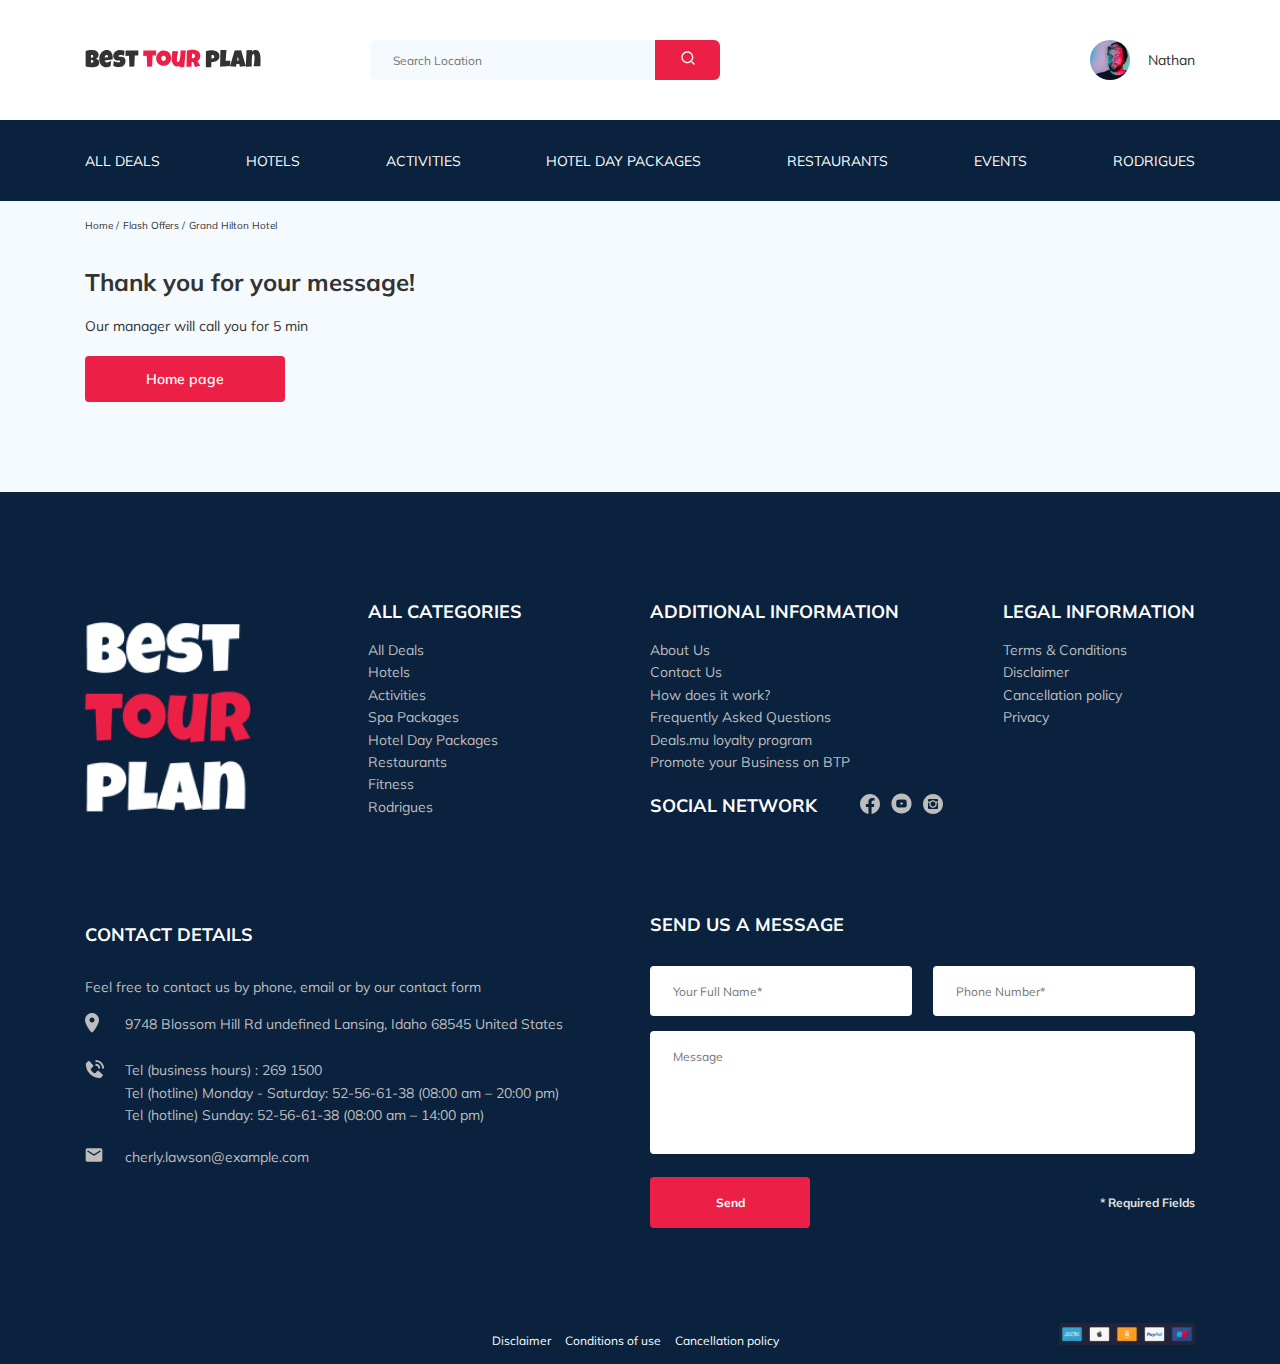
<file: thankyou.html>
<!DOCTYPE html>
<html lang="en">
  <head>
    <meta charset="UTF-8" />
    <meta name="viewport" content="width=device-width, initial-scale=1.0" />
    <title>Best Tour Plan - Hotel Booking</title>
    <link rel="preconnect" href="https://fonts.gstatic.com" />
    <link
      href="https://fonts.googleapis.com/css2?family=Mulish:wght@400;700&family=Nunito:wght@400;700;800&display=swap"
      rel="stylesheet"
    />
    <link rel="stylesheet" href="css/swiper-bundle.min.css" />
    <link rel="stylesheet" href="css/style.css" />
    <link rel="icon" href="img/favicon(1).ico" type="image/x-icon" />
  </head>
  <body>
    <header class="navbar navbar_mobile_fixed">
      <div class="container">
        <div class="navbar-top">
          <a href="#" class="logo">
            <img
              src="img/horizontal_logo.svg"
              alt="logo: Best Tour Plan"
              class="logo__image"
            />
          </a>

          <form
            action="#"
            class="search navbar__search navbar__search_mobile_hidden"
          >
            <input
              type="text"
              class="search__input"
              placeholder="Search Location"
            />
            <button class="search__button">
              <img src="img/search.svg" alt="Icon: search" />
            </button>
          </form>

          <a href="#" class="user navbar__user navbar__user_mobile_hidden">
            <img
              src="img/user-avatar.jfif"
              alt="Avatar: Nathan"
              class="avatar user__avatar"
            />
            <span class="user__name"> Nathan</span>
          </a>
          <!--/.user-->
          <button class="menu-button navbar-top__menu-button">
            <span class="menu-button__line"></span>
            <span class="menu-button__line"></span>
            <span class="menu-button__line"></span>
          </button>
        </div>
        <!--.navbar-top-->
      </div>
      <!-- /.container -->
      <div class="navbar-bottom">
        <div class="container">
          <ul class="navbar-menu">
            <li class="navbar-menu__item navbar-menu__item_mobile_active">
              <a href="#" class="user navbar__user navbar__user_mobile_active">
                <img
                  src="img/user-avatar.jfif"
                  alt="Avatar: Nathan"
                  class="avatar user__avatar"
                />
                <span class="user__name user__name_light"> Nathan</span>
              </a>
            </li>
            <li class="navbar-menu__item navbar-menu__item_mobile_active">
              <form
                action="#"
                class="search navbar__search navbar__search_mobile_active"
              >
                <input
                  type="text"
                  class="search__input"
                  placeholder="Search Location"
                />
                <button class="search__button">
                  <img src="img/search.svg" alt="Icon: search" />
                </button>
              </form>
            </li>
            <li class="navbar-menu__item">
              <a href="#" class="navbar-menu__link">All Deals</a>
            </li>
            <li class="navbar-menu__item">
              <a href="#" class="navbar-menu__link">Hotels</a>
            </li>
            <li class="navbar-menu__item">
              <a href="#" class="navbar-menu__link">Activities</a>
            </li>
            <li class="navbar-menu__item">
              <a href="#" class="navbar-menu__link">Hotel Day Packages</a>
            </li>
            <li class="navbar-menu__item">
              <a href="#" class="navbar-menu__link">Restaurants</a>
            </li>
            <li class="navbar-menu__item">
              <a href="#" class="navbar-menu__link">Events</a>
            </li>
            <li class="navbar-menu__item">
              <a href="#" class="navbar-menu__link">Rodrigues</a>
            </li>
          </ul>
          <!-- /.navbar-menu -->
        </div>
        <!-- /.container -->
      </div>
      <!-- /.navbar-bottom -->
    </header>

    <nav class="breadcrumb">
      <div class="container">
        <ul class="breadcrumb-list">
          <li class="breadcrumb-list__item">
            <a href="#" class="breadcrumb-list__link">Home</a>
          </li>
          <li class="breadcrumb-list__item">
            <a href="#" class="breadcrumb-list__link">Flash Offers</a>
          </li>
          <li class="breadcrumb-list__item">Grand Hilton Hotel</li>
        </ul>
      </div>
      <!-- /.container -->
    </nav>
    <!-- /.breadcrumb -->
    <section class="hotel">
      <div class="container">
        <h1 class="hotel-name hotel-info__name">Thank you for your message!</h1>
        <span class="hotel-thanks">Our manager will call you for 5 min</span>
        <button class="button hotel__home_button">
          <a class="hotel__link_back" href="index.html"> Home page</a>
        </button>
      </div>
    </section>
    <footer class="footer">
      <div class="container">
        <div class="footer-wrapper">
          <img
            src="img/vertical-logo.png"
            alt="Logo: Best Tour Plan"
            class="logo footer__logo"
          />
          <div class="footer__list footer__categories">
            <h3 class="footer__title">ALL CATEGORIES</h3>
            <ul class="footer__ul">
              <li class="footer__item">
                <a href="#" class="footer__link">All Deals </a>
              </li>
              <li class="footer__item">
                <a href="#" class="footer__link">Hotels</a>
              </li>
              <li class="footer__item">
                <a href="#" class="footer__link">Activities</a>
              </li>
              <li class="footer__item">
                <a href="#" class="footer__link">Spa Packages</a>
              </li>
              <li class="footer__item">
                <a href="#" class="footer__link">Hotel Day Packages</a>
              </li>
              <li class="footer__item">
                <a href="#" class="footer__link">Restaurants </a>
              </li>
              <li class="footer__item">
                <a href="#" class="footer__link">Fitness </a>
              </li>
              <li class="footer__item">
                <a href="#" class="footer__link">Rodrigues</a>
              </li>
            </ul>
          </div>
          <!--footer-list-->
          <div class="footer__list footer__additional">
            <h3 class="footer__title">ADDITIONAL INFORMATION</h3>
            <ul class="footer__ul">
              <li class="footer__item">
                <a href="#" class="footer__link">About Us </a>
              </li>

              <li class="footer__item">
                <a href="#" class="footer__link">Contact Us</a>
              </li>

              <li class="footer__item">
                <a href="#" class="footer__link">How does it work?</a>
              </li>

              <li class="footer__item">
                <a href="#" class="footer__link">Frequently Asked Questions</a>
              </li>

              <li class="footer__item">
                <a href="#" class="footer__link">Deals.mu loyalty program</a>
              </li>

              <li class="footer__item">
                <a href="#" class="footer__link"
                  >Promote your Business on BTP
                </a>
              </li>
            </ul>
          </div>
          <!--footer-list-->
          <div class="footer__social-network">
            <h3 class="footer__title footer__title_inline">Social Network</h3>
            <div class="footer__social-links">
              <a class="footer__link" href="#">
                <img src="img/fb.svg" alt="icon: facebook" />
              </a>
              <a class="footer__link" href="#">
                <img src="img/yt.svg" alt="icon: youtube" />
              </a>
              <a class="footer__link" href="#">
                <img src="img/inst.svg" alt="icon: instagram" />
              </a>
            </div>
            <!-- /.footer__social-links -->
          </div>
          <!-- /.footer__social-network -->
          <div class="footer__list footer__legal">
            <h3 class="footer__title">LEGAL INFORMATION</h3>
            <ul class="footer__ul">
              <li class="footer__item">
                <a href="#" class="footer__link">Terms & Conditions</a>
              </li>
              <li class="footer__item">
                <a href="#" class="footer__link">Disclaimer</a>
              </li>
              <li class="footer__item">
                <a href="#" class="footer__link">Cancellation policy</a>
              </li>
              <li class="footer__item">
                <a href="#" class="footer__link">Privacy</a>
              </li>
            </ul>
          </div>
          <!-- /.footer__list -->
          <div class="footer__contact-details">
            <h3 class="footer__title footer__title_mb-3">Contact Details</h3>
            <p class="footer__text">
              Feel free to contact us by phone, email or by our contact form
            </p>
            <ul class="footer__ul">
              <li class="footer__item footer__item_margin">
                <div class="footer__icon-wrapper">
                  <img
                    class="footer__icon"
                    src="img/map-marker.svg"
                    alt="icon: map"
                  />
                </div>
                9748 Blossom Hill Rd undefined Lansing, Idaho 68545 United
                States
              </li>

              <li class="footer__item footer__item_margin">
                <div class="footer__icon-wrapper">
                  <img
                    class="footer__icon"
                    src="img/phone-call.svg"
                    alt="icon: phone call"
                  />
                </div>
                Tel (business hours) : 269 1500 <br />
                Tel (hotline) Monday - Saturday: 52-56-61-38 (08:00 am – 20:00
                pm) <br />
                Tel (hotline) Sunday: 52-56-61-38 (08:00 am – 14:00 pm) <br />
              </li>
              <li class="footer__item footer__item_margin">
                <div class="footer__icon-wrapper">
                  <img
                    class="footer__icon"
                    src="img/email.svg"
                    alt="icon: email"
                  />
                </div>
                cherly.lawson@example.com
              </li>
            </ul>
          </div>
          <!-- /.footer__contact-details -->
          <div class="footer__contact-form">
            <h3 class="footer__title footer__title_small">Send us a message</h3>
            <form action="send.php" method="POST" class="footer__form form">
              <div class="footer__input-group">
                <input
                  type="text"
                  class="input footer__input"
                  placeholder="Your Full Name*"
                  name="name"
                />
              </div>
              <div class="footer__input-group">
                <input
                  type="text"
                  class="input footer__input"
                  placeholder="Phone Number*"
                  name="phone"
                />
              </div>
              <textarea
                class="message footer__message"
                placeholder="Message"
                name="message"
              ></textarea>
              <button class="button button-form footer__button">Send</button>
              <span class="footer__info">* Required Fields</span>
            </form>
          </div>
          <!-- /.footer__contacts-form -->
          <!-- <div class="footer__bottom"> -->
          <div class="footer__PS-link">
            <a href="#" class="footer__link_small">Disclaimer</a>
            <a href="#" class="footer__link_small">Conditions of use</a>
            <a href="#" class="footer__link_small">Cancellation policy</a>
          </div>
          <!-- /.footer__PS-link -->
          <div class="footer__pay">
            <img src="img/pay-card.svg" alt="icon: pay-cards" />
          </div>
          <!-- footer__pay -->
          <!-- </div> -->
          <!-- footer__bottom -->
        </div>
        <!-- /.footer-wrapper -->
      </div>
      <!-- container -->
    </footer>

    <script src="js/swiper-bundle.min.js"></script>
    <script src="js/main.js"></script>
  </body>
</html>
</file>
<file: css/style.css>
* {
  -webkit-box-sizing: border-box;
          box-sizing: border-box;
}

body {
  font-family: 'Mulish', sans-serif;
  background-color: #F5FAFE;
  color: #333333;
}

.container {
  max-width: 1110px;
  margin: auto;
}

img {
  max-width: 100%;
}

.booking, .card__button {
  font-family: "Nunito", sans-serif;
}

.button {
  cursor: pointer;
}

.input {
  background-color: #fff;
  border-radius: 4px;
  border: none;
  font-size: 12px;
  line-height: 15px;
  color: #333333;
  padding: 0 23px;
  height: 50px;
}

.message {
  background-color: #fff;
  border-radius: 4px;
  padding: 18px 23px;
  border: none;
  font-size: 12px;
  line-height: 15px;
  color: #333333;
  height: 123px;
  resize: none;
}

.button-form {
  min-width: 160px;
  min-height: 50px;
  padding: 18px;
  font-weight: bold;
  font-size: 12px;
  line-height: 15px;
  background-color: #EC1F46;
  color: #fff;
  border: none;
  border-radius: 4px;
}

.form {
  display: -webkit-box;
  display: -ms-flexbox;
  display: flex;
  -webkit-box-align: baseline;
      -ms-flex-align: baseline;
          align-items: baseline;
  -webkit-box-pack: justify;
      -ms-flex-pack: justify;
          justify-content: space-between;
  -ms-flex-wrap: wrap;
      flex-wrap: wrap;
}

.invalid {
  color: #EC1F46;
}

/*! normalize.css v8.0.1 | MIT License | github.com/necolas/normalize.css */
/* Document
   ========================================================================== */
/**
 * 1. Correct the line height in all browsers.
 * 2. Prevent adjustments of font size after orientation changes in iOS.
 */
html {
  line-height: 1.15;
  /* 1 */
  -webkit-text-size-adjust: 100%;
  /* 2 */
}

/* Sections
   ========================================================================== */
/**
 * Remove the margin in all browsers.
 */
body {
  margin: 0;
}

/**
 * Render the `main` element consistently in IE.
 */
main {
  display: block;
}

/**
 * Correct the font size and margin on `h1` elements within `section` and
 * `article` contexts in Chrome, Firefox, and Safari.
 */
h1 {
  font-size: 2em;
  margin: 0.67em 0;
}

/* Grouping content
   ========================================================================== */
/**
 * 1. Add the correct box sizing in Firefox.
 * 2. Show the overflow in Edge and IE.
 */
hr {
  -webkit-box-sizing: content-box;
          box-sizing: content-box;
  /* 1 */
  height: 0;
  /* 1 */
  overflow: visible;
  /* 2 */
}

/**
 * 1. Correct the inheritance and scaling of font size in all browsers.
 * 2. Correct the odd `em` font sizing in all browsers.
 */
pre {
  font-family: monospace, monospace;
  /* 1 */
  font-size: 1em;
  /* 2 */
}

/* Text-level semantics
   ========================================================================== */
/**
 * Remove the gray background on active links in IE 10.
 */
a {
  background-color: transparent;
}

/**
 * 1. Remove the bottom border in Chrome 57-
 * 2. Add the correct text decoration in Chrome, Edge, IE, Opera, and Safari.
 */
abbr[title] {
  border-bottom: none;
  /* 1 */
  text-decoration: underline;
  /* 2 */
  -webkit-text-decoration: underline dotted;
          text-decoration: underline dotted;
  /* 2 */
}

/**
 * Add the correct font weight in Chrome, Edge, and Safari.
 */
b,
strong {
  font-weight: bolder;
}

/**
 * 1. Correct the inheritance and scaling of font size in all browsers.
 * 2. Correct the odd `em` font sizing in all browsers.
 */
code,
kbd,
samp {
  font-family: monospace, monospace;
  /* 1 */
  font-size: 1em;
  /* 2 */
}

/**
 * Add the correct font size in all browsers.
 */
small {
  font-size: 80%;
}

/**
 * Prevent `sub` and `sup` elements from affecting the line height in
 * all browsers.
 */
sub,
sup {
  font-size: 75%;
  line-height: 0;
  position: relative;
  vertical-align: baseline;
}

sub {
  bottom: -0.25em;
}

sup {
  top: -0.5em;
}

/* Embedded content
   ========================================================================== */
/**
 * Remove the border on images inside links in IE 10.
 */
img {
  border-style: none;
}

/* Forms
   ========================================================================== */
/**
 * 1. Change the font styles in all browsers.
 * 2. Remove the margin in Firefox and Safari.
 */
button,
input,
optgroup,
select,
textarea {
  font-family: inherit;
  /* 1 */
  font-size: 100%;
  /* 1 */
  line-height: 1.15;
  /* 1 */
  margin: 0;
  /* 2 */
}

/**
 * Show the overflow in IE.
 * 1. Show the overflow in Edge.
 */
button,
input {
  /* 1 */
  overflow: visible;
}

/**
 * Remove the inheritance of text transform in Edge, Firefox, and IE.
 * 1. Remove the inheritance of text transform in Firefox.
 */
button,
select {
  /* 1 */
  text-transform: none;
}

/**
 * Correct the inability to style clickable types in iOS and Safari.
 */
button,
[type="button"],
[type="reset"],
[type="submit"] {
  -webkit-appearance: button;
}

/**
 * Remove the inner border and padding in Firefox.
 */
button::-moz-focus-inner,
[type="button"]::-moz-focus-inner,
[type="reset"]::-moz-focus-inner,
[type="submit"]::-moz-focus-inner {
  border-style: none;
  padding: 0;
}

/**
 * Restore the focus styles unset by the previous rule.
 */
button:-moz-focusring,
[type="button"]:-moz-focusring,
[type="reset"]:-moz-focusring,
[type="submit"]:-moz-focusring {
  outline: 1px dotted ButtonText;
}

/**
 * Correct the padding in Firefox.
 */
fieldset {
  padding: 0.35em 0.75em 0.625em;
}

/**
 * 1. Correct the text wrapping in Edge and IE.
 * 2. Correct the color inheritance from `fieldset` elements in IE.
 * 3. Remove the padding so developers are not caught out when they zero out
 *    `fieldset` elements in all browsers.
 */
legend {
  -webkit-box-sizing: border-box;
          box-sizing: border-box;
  /* 1 */
  color: inherit;
  /* 2 */
  display: table;
  /* 1 */
  max-width: 100%;
  /* 1 */
  padding: 0;
  /* 3 */
  white-space: normal;
  /* 1 */
}

/**
 * Add the correct vertical alignment in Chrome, Firefox, and Opera.
 */
progress {
  vertical-align: baseline;
}

/**
 * Remove the default vertical scrollbar in IE 10+.
 */
textarea {
  overflow: auto;
}

/**
 * 1. Add the correct box sizing in IE 10.
 * 2. Remove the padding in IE 10.
 */
[type="checkbox"],
[type="radio"] {
  -webkit-box-sizing: border-box;
          box-sizing: border-box;
  /* 1 */
  padding: 0;
  /* 2 */
}

/**
 * Correct the cursor style of increment and decrement buttons in Chrome.
 */
[type="number"]::-webkit-inner-spin-button,
[type="number"]::-webkit-outer-spin-button {
  height: auto;
}

/**
 * 1. Correct the odd appearance in Chrome and Safari.
 * 2. Correct the outline style in Safari.
 */
[type="search"] {
  -webkit-appearance: textfield;
  /* 1 */
  outline-offset: -2px;
  /* 2 */
}

/**
 * Remove the inner padding in Chrome and Safari on macOS.
 */
[type="search"]::-webkit-search-decoration {
  -webkit-appearance: none;
}

/**
 * 1. Correct the inability to style clickable types in iOS and Safari.
 * 2. Change font properties to `inherit` in Safari.
 */
::-webkit-file-upload-button {
  -webkit-appearance: button;
  /* 1 */
  font: inherit;
  /* 2 */
}

/* Interactive
   ========================================================================== */
/*
 * Add the correct display in Edge, IE 10+, and Firefox.
 */
details {
  display: block;
}

/*
 * Add the correct display in all browsers.
 */
summary {
  display: list-item;
}

/* Misc
   ========================================================================== */
/**
 * Add the correct display in IE 10+.
 */
template {
  display: none;
}

/**
 * Add the correct display in IE 10.
 */
[hidden] {
  display: none;
}

.navbar {
  background-color: #fff;
}

.navbar-top {
  display: -webkit-box;
  display: -ms-flexbox;
  display: flex;
  -webkit-box-align: center;
      -ms-flex-align: center;
          align-items: center;
  -webkit-box-pack: justify;
      -ms-flex-pack: justify;
          justify-content: space-between;
  padding-top: 40px;
  padding-bottom: 40px;
}

.navbar-top__menu-button {
  display: none;
  border: none;
}

.navbar__search {
  margin-right: auto;
  margin-left: 108px;
}

.navbar-bottom {
  background-color: #0A223D;
}

.navbar-menu {
  list-style-type: none;
  margin: 0;
  padding: 31px 0;
  display: -webkit-box;
  display: -ms-flexbox;
  display: flex;
  -webkit-box-align: center;
      -ms-flex-align: center;
          align-items: center;
  -webkit-box-pack: justify;
      -ms-flex-pack: justify;
          justify-content: space-between;
  color: #fff;
}

.navbar-menu__item_mobile_active {
  display: none;
}

.navbar-menu__link {
  color: inherit;
  text-decoration: none;
  text-transform: uppercase;
  font-size: 14px;
  line-height: 18px;
}

.logo {
  width: 177px;
  height: auto;
}

.search {
  display: -webkit-box;
  display: -ms-flexbox;
  display: flex;
  position: relative;
  overflow: hidden;
  border-radius: 6px;
  height: 40px;
}

.search__input {
  width: 350px;
  height: 100%;
  background-color: #F5FAFE;
  border: none;
  font-size: 12px;
  line-height: 15px;
  color: #333333;
  padding-left: 23px;
  padding-right: 75px;
}

.search__button {
  position: absolute;
  top: 0;
  right: 0;
  width: 65px;
  height: 100%;
  border: none;
  background-color: #EC1F46;
}

.user {
  display: -webkit-box;
  display: -ms-flexbox;
  display: flex;
  -webkit-box-align: center;
      -ms-flex-align: center;
          align-items: center;
  text-decoration: none;
  height: 100%;
}

.user__avatar {
  width: 40px;
  height: 40px;
  border-radius: 50%;
  -o-object-fit: cover;
     object-fit: cover;
}

.user__name {
  margin-left: 18px;
  font-size: 14px;
  line-height: 18px;
  color: #333333;
}

.breadcrumb-list {
  display: -webkit-box;
  display: -ms-flexbox;
  display: flex;
  -webkit-box-align: center;
      -ms-flex-align: center;
          align-items: center;
  padding: 18px 0;
  margin: 0;
  list-style-type: none;
}

.breadcrumb-list__item {
  font-size: 10px;
  line-height: 13px;
}

.breadcrumb-list__item:not(:last-child)::after {
  content: '/';
  margin-right: 4px;
}

.breadcrumb-list__link {
  text-decoration: none;
  color: inherit;
}

.hotel {
  padding-top: 13px;
  padding-bottom: 70px;
}

.hotel-thanks {
  display: block;
  font-size: 14px;
  line-height: 19px;
  padding-top: 20px;
}

.hotel__home_button {
  width: 200px;
  border-radius: 4px;
  background-color: #EC1F46;
  border: none;
  cursor: pointer;
  text-align: center;
  padding: 13px 0;
  margin: 20px 0;
}

.hotel__link_back {
  font-weight: 600;
  font-size: 14px;
  line-height: 19px;
  text-decoration: none;
  color: #fff;
}

.hotel-info {
  display: -webkit-box;
  display: -ms-flexbox;
  display: flex;
  -webkit-box-align: center;
      -ms-flex-align: center;
          align-items: center;
  -webkit-box-pack: justify;
      -ms-flex-pack: justify;
          justify-content: space-between;
  padding-bottom: 20px;
}

.hotel-info__name {
  margin-top: 4px;
  margin-bottom: 0;
}

.hotel-info__offer {
  margin-left: 14px;
  margin-top: 4px;
}

.hotel-info__description {
  margin: 0;
}

.hotel-name {
  font-size: 24px;
  line-height: 30px;
}

.hotel-grid {
  display: -webkit-box;
  display: -ms-flexbox;
  display: flex;
  -webkit-box-pack: justify;
      -ms-flex-pack: justify;
          justify-content: space-between;
}

.hotel-right {
  display: -webkit-box;
  display: -ms-flexbox;
  display: flex;
  -webkit-box-orient: vertical;
  -webkit-box-direction: normal;
      -ms-flex-direction: column;
          flex-direction: column;
  -webkit-box-pack: justify;
      -ms-flex-pack: justify;
          justify-content: space-between;
}

.hotel__slider_item {
  width: 100%;
  height: 100%;
  -o-object-fit: cover;
     object-fit: cover;
  position: relative;
  border-radius: 8px;
  overflow: hidden;
}

.hotel__slider_item:after {
  content: " ";
  position: absolute;
  top: 0;
  left: 0;
  bottom: 0;
  right: 0;
  background: -webkit-gradient(linear, left top, left bottom, from(rgba(0, 122, 223, 0.48)), to(rgba(255, 255, 255, 0.128)));
  background: linear-gradient(180deg, rgba(0, 122, 223, 0.48) 0%, rgba(255, 255, 255, 0.128) 100%);
  z-index: 10;
}

.hotel-wrapper {
  display: -webkit-box;
  display: -ms-flexbox;
  display: flex;
  -ms-flex-wrap: wrap;
      flex-wrap: wrap;
  -webkit-box-align: center;
      -ms-flex-align: center;
          align-items: center;
}

.hotel-description {
  font-size: 12px;
  line-height: 15px;
}

.stars {
  -ms-flex-preferred-size: 100%;
      flex-basis: 100%;
}

.offer {
  font-size: 10px;
  line-height: 13px;
  padding: 4px 9px;
  background-color: #EC1F46;
  border-radius: 4px;
  color: #fff;
}

.rating {
  max-width: 65px;
  min-height: 45px;
  text-align: center;
  color: #fff;
  background-color: #EC1F46;
  border-radius: 4px;
}

.rating__text {
  font-size: 8px;
  line-height: 10px;
}

.rating__counter {
  font-weight: bold;
  font-size: 14px;
  line-height: 18px;
}

.rating__counter-5 {
  font-size: 10px;
  line-height: 13px;
  font-weight: bold;
}

.swiper-container {
  width: 100%;
  height: 100%;
}

/*.swiper-container
 width: 100%
 height: 100% */
.slider {
  width: 728px;
  height: 450px;
}

.slider-button {
  position: absolute;
  top: 50%;
  -webkit-transform: translateY(-50%);
          transform: translateY(-50%);
  z-index: 50;
  width: 30px;
  height: 30px;
  border: none;
  cursor: pointer;
  background-repeat: no-repeat;
  background-position: center;
  background-size: 10px;
  background-color: transparent;
  cursor: pointer;
}

.slider-button_next {
  right: 18px;
  background-image: url(../img/arrow-next.svg);
}

.slider-button_prev {
  left: 18px;
  background-image: url(../img/arrow-prev.svg);
}

.slider img {
  width: 100%;
  height: 100%;
  -o-object-fit: cover;
     object-fit: cover;
}

.booking {
  border-radius: 8px;
  width: 350px;
  height: 210px;
  padding: 28px;
  background-color: #0A223D;
  color: #fff;
}

.booking__info {
  display: -webkit-box;
  display: -ms-flexbox;
  display: flex;
  -webkit-box-pack: justify;
      -ms-flex-pack: justify;
          justify-content: space-between;
  margin-bottom: 9px;
}

.booking__price {
  display: -webkit-box;
  display: -ms-flexbox;
  display: flex;
  -webkit-box-orient: vertical;
  -webkit-box-direction: normal;
      -ms-flex-direction: column;
          flex-direction: column;
}

.booking__start {
  font-size: 10px;
  line-height: 14px;
}

.booking__pricetag {
  font-weight: 800;
  font-size: 24px;
  line-height: 33px;
}

.booking__per-room {
  font-weight: normal;
  font-size: 12px;
  line-height: 16px;
}

.booking__room {
  margin-top: 4px;
}

.booking__text {
  display: -webkit-box;
  display: -ms-flexbox;
  display: flex;
  -webkit-box-align: center;
      -ms-flex-align: center;
          align-items: center;
  -webkit-box-pack: justify;
      -ms-flex-pack: justify;
          justify-content: space-between;
  font-weight: normal;
  font-size: 12px;
  line-height: 16px;
  margin-bottom: 8px;
}

.booking__text_bottom {
  font-weight: 600;
  font-size: 18px;
  line-height: 25px;
}

.booking__description {
  margin-left: 9px;
}

.booking__call-center {
  display: -webkit-box;
  display: -ms-flexbox;
  display: flex;
  -webkit-box-align: center;
      -ms-flex-align: center;
          align-items: center;
  -webkit-box-pack: justify;
      -ms-flex-pack: justify;
          justify-content: space-between;
  margin-bottom: 17px;
}

.booking__number {
  display: -webkit-box;
  display: -ms-flexbox;
  display: flex;
  -webkit-box-align: center;
      -ms-flex-align: center;
          align-items: center;
  -webkit-box-pack: justify;
      -ms-flex-pack: justify;
          justify-content: space-between;
  font-weight: 600;
  font-size: 18px;
  line-height: 25px;
  text-decoration: none;
  color: inherit;
}

.booking__num {
  margin-left: 8px;
}

.booking__button {
  width: 100%;
  min-height: 45px;
  font-weight: 600;
  font-size: 14px;
  line-height: 19px;
  border-radius: 4px;
  background-color: #EC1F46;
  border: none;
  color: #fff;
  cursor: pointer;
  text-align: center;
  padding: 13px 0;
}

.map {
  width: 347px;
  height: 213px;
  border-radius: 10px;
  coverflow: hidden;
}

.iframe {
  width: 100%;
  height: 100%;
}

.newsletter {
  position: relative;
  padding: 98px 0 87px 0;
  height: 260px;
  background-image: url(../img/newsletter-bg.jpg);
  background-position: center;
  background-repeat: no-repeat;
  background-size: cover;
}

.newsletter:before {
  content: '';
  position: absolute;
  top: 0;
  right: 0;
  bottom: 0;
  left: 0;
  width: 100%;
  height: 100%;
  background-color: rgba(10, 34, 61, 0.8);
}

.newsletter-wrapper {
  position: relative;
  display: -webkit-box;
  display: -ms-flexbox;
  display: flex;
  -webkit-box-align: center;
      -ms-flex-align: center;
          align-items: center;
  -webkit-box-pack: justify;
      -ms-flex-pack: justify;
          justify-content: space-between;
  max-width: 731px;
  margin: auto;
}

.newsletter-title {
  color: #fff;
  font-weight: 300;
  font-size: 24px;
  line-height: 30px;
  margin: 0;
}

.newsletter-title__strong {
  display: block;
  font-weight: 600;
  font-size: 36px;
  line-height: 45px;
  text-transform: uppercase;
}

.subscribe {
  position: relative;
  -webkit-box-align: center;
      -ms-flex-align: center;
          align-items: center;
  width: 355px;
  height: 55px;
  border-radius: 4px;
}

.subscribe__input {
  padding: 0 10px 0 20px;
  width: 100%;
  height: 100%;
  border: none;
  border-radius: 4px 0 0 4px;
}

.subscribe__input-group {
  position: relative;
  max-width: 290px;
  width: 100%;
  height: 100%;
  border: none;
  font-weight: 300;
  font-size: 14px;
  line-height: 18px;
  color: #333333;
}

.subscribe__button {
  position: relative;
  min-width: 65px;
  padding: 0;
  height: 100%;
  border: none;
  background-color: #EC1F46;
  color: #fff;
  font-weight: bold;
  font-size: 12px;
  line-height: 15px;
  border-radius: 0 4px 4px 0;
}

.reviews {
  padding: 40px 0 70px 0;
}

.reviews__title {
  font-weight: bold;
  font-size: 36px;
  line-height: 45px;
  text-align: center;
  text-transform: uppercase;
  margin-bottom: 70px;
  margin-top: 0;
}

.reviews-slider {
  height: auto;
}

.reviews-slider__item {
  display: -webkit-box;
  display: -ms-flexbox;
  display: flex;
  position: relative;
  -webkit-box-orient: vertical;
  -webkit-box-direction: normal;
      -ms-flex-direction: column;
          flex-direction: column;
  -webkit-box-align: center;
      -ms-flex-align: center;
          align-items: center;
  max-width: 730px;
  height: auto;
  margin: 45px auto 0;
  background-color: #fff;
  border-radius: 8px;
  padding: 0 62px 30px;
}

.reviews-slider__item::before {
  position: absolute;
  content: '';
  background-image: url(../img/quote-left.svg);
  background-repeat: no-repeat;
  width: 70px;
  height: 47px;
  left: 62px;
  top: 13px;
}

.reviews-slider__item::after {
  position: absolute;
  content: '';
  background-image: url(../img/quote-left.svg);
  background-repeat: no-repeat;
  width: 70px;
  height: 47px;
  right: 62px;
  top: 118px;
}

.reviews-slider__button {
  position: absolute;
  top: 50%;
  -webkit-transform: translateY(-100%);
          transform: translateY(-100%);
  width: 30px;
  height: 30px;
  background-repeat: no-repeat;
  background-size: 10px;
  background-position: center;
  border: none;
  background-color: transparent;
  cursor: pointer;
  z-index: 50;
}

.reviews-slider__button_prev {
  background-image: url(../img/arrow-left.svg);
  left: 15px;
}

.reviews-slider__button_next {
  background-image: url(../img/arrow-right.svg);
  right: 15px;
}

.reviews-slider__profile {
  display: -webkit-box;
  display: -ms-flexbox;
  display: flex;
  -webkit-box-orient: vertical;
  -webkit-box-direction: normal;
      -ms-flex-direction: column;
          flex-direction: column;
  -webkit-box-align: center;
      -ms-flex-align: center;
          align-items: center;
  margin-top: -45px;
  margin-bottom: 30px;
}

.reviews-slider__avatar {
  width: 90px;
  height: 90px;
  border-radius: 50%;
  -o-object-fit: cover;
     object-fit: cover;
  margin-bottom: 9px;
}

.reviews-slider__username {
  font-weight: bold;
  font-size: 12px;
  line-height: 15px;
  color: #EC1F46;
  margin: 0 0 10px;
}

.reviews-slider__date {
  font-weight: normal;
  font-size: 10px;
  line-height: 13px;
  margin-bottom: 4px;
}

.reviews-slider__rating {
  display: -webkit-box;
  display: -ms-flexbox;
  display: flex;
  -webkit-box-align: center;
      -ms-flex-align: center;
          align-items: center;
}

.reviews-slider__text {
  max-width: 537px;
  font-size: 12px;
  line-height: 160%;
  text-align: justify;
  margin: 0;
}

.activities {
  padding: 60px 0 98px 0;
}

.activities__title {
  font-weight: bold;
  font-size: 24px;
  line-height: 30px;
  text-transform: uppercase;
  margin-bottom: 57px;
  margin-top: 0;
}

.activities-wrapper {
  display: -webkit-box;
  display: -ms-flexbox;
  display: flex;
  -webkit-box-align: start;
      -ms-flex-align: start;
          align-items: flex-start;
  -webkit-box-pack: justify;
      -ms-flex-pack: justify;
          justify-content: space-between;
}

.card {
  display: -webkit-box;
  display: -ms-flexbox;
  display: flex;
  -webkit-box-orient: vertical;
  -webkit-box-direction: normal;
      -ms-flex-direction: column;
          flex-direction: column;
  -webkit-box-align: start;
      -ms-flex-align: start;
          align-items: flex-start;
  position: relative;
  width: 255px;
  height: 255px;
  border-radius: 6px;
  overflow: hidden;
  padding: 24px 26px;
}

.card::before {
  content: '';
  position: absolute;
  left: 0;
  right: 0;
  bottom: 0;
  top: 0;
  background: linear-gradient(179.83deg, rgba(196, 196, 196, 0) 35.34%, #0A223D 99.85%);
  z-index: -1;
}

.card__image {
  position: absolute;
  -o-object-fit: cover;
     object-fit: cover;
  left: 0;
  right: 0;
  bottom: 0;
  top: 0;
  z-index: -2;
  width: 100%;
  height: 100%;
}

.card__title {
  margin-top: auto;
  margin-bottom: 18px;
  color: #fff;
  font-weight: bold;
  font-size: 16px;
  line-height: 20px;
  width: 200px;
}

.card__button {
  font-weight: 600;
  font-size: 12px;
  line-height: 16px;
  color: #fff;
  padding: 7px 22px;
  background-color: #EC1F46;
  border: none;
  border-radius: 4px;
  cursor: pointer;
}

.footer {
  background-color: #0A223D;
  color: #fff;
  padding: 108px 0 16px;
  /*&__bottom
   display: flex
   grid-row: 5
   grid-column: 2/4
   justify-self: center
   align-self: self-end*/
}

.footer-wrapper {
  display: -ms-grid;
  display: grid;
  -ms-grid-columns: (minmax(min-content, 1fr))[4];
      grid-template-columns: repeat(4, minmax(-webkit-min-content, 1fr));
      grid-template-columns: repeat(4, minmax(min-content, 1fr));
  -webkit-box-align: start;
      -ms-flex-align: start;
          align-items: start;
  grid-auto-rows: minmax(40px, -webkit-min-content);
  grid-auto-rows: minmax(40px, min-content);
  grid-gap: 20px;
}

.footer__logo {
  -ms-grid-row: 1;
  -ms-grid-row-span: 2;
  grid-row: 1/3;
  width: 166px;
  -ms-flex-item-align: center;
      -ms-grid-row-align: center;
      align-self: center;
}

.footer__categories {
  -ms-grid-row: 1;
  -ms-grid-row-span: 3;
  grid-row: 1/4;
}

.footer__social-links {
  display: -webkit-box;
  display: -ms-flexbox;
  display: flex;
  -webkit-box-align: center;
      -ms-flex-align: center;
          align-items: center;
  min-width: 83px;
  -webkit-box-pack: justify;
      -ms-flex-pack: justify;
          justify-content: space-between;
}

.footer__social-network {
  display: -webkit-box;
  display: -ms-flexbox;
  display: flex;
  -webkit-box-align: center;
      -ms-flex-align: center;
          align-items: center;
  -ms-grid-row: 2;
  -ms-grid-row-span: 2;
  grid-row: 2/4;
  -ms-grid-column: 3;
  -ms-grid-column-span: 2;
  grid-column: 3/5;
}

.footer__legal {
  margin-left: 70px;
}

.footer__contact-details {
  grid-column: span 2;
  padding-top: 10px;
}

.footer__contact-form {
  grid-column: span 2;
}

.footer__text {
  font-weight: normal;
  font-size: 14px;
  line-height: 160%;
  color: #BDBDBD;
}

.footer__ul {
  padding: 0;
  margin: 0;
  list-style: none;
}

.footer__title {
  font-weight: bold;
  font-size: 18px;
  line-height: 23px;
  margin-top: 0;
  margin-bottom: 16px;
  text-transform: uppercase;
}

.footer__title_mb-3 {
  margin-bottom: 30px;
}

.footer__title_small {
  margin-bottom: 30px;
}

.footer__title_inline {
  margin: 0 43px 0 0;
}

.footer__item {
  display: -webkit-box;
  display: -ms-flexbox;
  display: flex;
  -webkit-box-align: start;
      -ms-flex-align: start;
          align-items: flex-start;
  font-weight: normal;
  font-size: 14px;
  line-height: 160%;
  color: #BDBDBD;
}

.footer__item_margin {
  margin-bottom: 20px;
}

.footer__icon-wrapper {
  min-width: 40px;
}

.footer__icon__text {
  color: #BDBDBD;
  margin-bottom: 22px;
}

.footer__link {
  text-decoration: none;
  color: inherit;
}

.footer__input {
  width: 100%;
}

.footer__input-group {
  margin-bottom: 15px;
  -ms-flex-preferred-size: 48%;
      flex-basis: 48%;
}

.footer__message {
  -ms-flex-preferred-size: 100%;
      flex-basis: 100%;
  margin-bottom: 23px;
}

.footer__info {
  font-weight: bold;
  font-size: 12px;
  line-height: 15px;
  color: #E0E0E0;
}

.footer__PS-link {
  grid-row: span 2;
  -ms-grid-column: 2;
  -ms-grid-column-span: 2;
  grid-column: 2/4;
  -ms-flex-item-align: end;
      align-self: flex-end;
  -ms-grid-column-align: center;
      justify-self: center;
}

.footer__link_small {
  font-weight: normal;
  font-size: 12px;
  line-height: 15px;
  margin-right: 10px;
  text-decoration: none;
  color: #fff;
}

.footer__pay {
  grid-row: span 2;
  -ms-grid-column: 4;
  grid-column: 4;
  justify-self: flex-end;
  -ms-flex-item-align: end;
      align-self: flex-end;
}

.modal__overlay {
  position: fixed;
  left: 0;
  top: 0;
  right: 0;
  bottom: 0;
  background-color: rgba(0, 143, 223, 0.39);
  z-index: 100;
  visibility: hidden;
  opacity: 0;
  -webkit-transition: opacity 0.2s;
  transition: opacity 0.2s;
}

.modal__overlay_visible {
  visibility: visible;
  opacity: 1;
}

.modal__dialog {
  position: fixed;
  left: 50%;
  top: 50%;
  max-width: 478px;
  padding: 33px 88px;
  background-color: #0A223D;
  -webkit-transform: translate(-50%, -50%);
          transform: translate(-50%, -50%);
  color: #fff;
  border-radius: 8px;
  z-index: 101;
  visibility: hidden;
  opacity: 0;
  -webkit-transition: opacity 0.2s;
  transition: opacity 0.2s;
  overflow: auto;
  max-height: 90%;
}

.modal__dialog_visible {
  visibility: visible;
  opacity: 1;
}

.modal__close {
  position: absolute;
  right: 18px;
  top: 17px;
  text-decoration: none;
  cursor: pointer;
}

.modal__input {
  width: 100%;
  margin-top: 15px;
}

.modal__message {
  width: 100%;
  min-height: 123px;
  margin-top: 15px;
}

.modal__button {
  margin-top: 15px;
}

.modal__info {
  font-weight: bold;
  font-size: 12px;
  line-height: 15px;
  color: #E0E0E0;
}

.modal__title {
  font-weight: bold;
  font-size: 18px;
  line-height: 23px;
  margin-top: 0;
  margin-bottom: 15px;
  text-transform: uppercase;
  text-align: center;
}

@media (max-width: 1200px) {
  .container {
    max-width: 960px;
  }
  .slider {
    width: 590px;
  }
  .card {
    width: 230px;
    height: 230px;
  }
  .footer__input-group {
    -ms-flex-preferred-size: 100%;
        flex-basis: 100%;
  }
}

@media (max-width: 992px) {
  .container, .newsletter-wrapper {
    max-width: 700px;
  }
  .logo {
    width: 132px;
  }
  .navbar-top {
    padding-top: 30px;
    padding-bottom: 30px;
  }
  .navbar__search {
    margin-left: 47px;
  }
  .navbar-menu {
    padding-top: 22px;
    padding-bottom: 22px;
    -ms-flex-pack: distribute;
        justify-content: space-around;
  }
  .navbar-menu__link {
    font-size: 12px;
    line-height: 15px;
  }
  .search__input {
    width: 340px;
  }
  .slider {
    width: 100%;
  }
  .hotel {
    padding-bottom: 55px;
  }
  .hotel-grid {
    -webkit-box-orient: vertical;
    -webkit-box-direction: normal;
        -ms-flex-direction: column;
            flex-direction: column;
  }
  .hotel__slider {
    margin-bottom: 30px;
  }
  .hotel-right {
    -webkit-box-orient: horizontal;
    -webkit-box-direction: normal;
        -ms-flex-direction: row;
            flex-direction: row;
  }
  .booking {
    width: 340px;
  }
  .map {
    width: 340px;
  }
  .newsletter {
    padding: 92px 0 93px 0;
  }
  .reviews-slider__item {
    max-width: 580px;
  }
  .reviews__title {
    font-size: 30px;
    line-height: 38px;
    margin-bottom: 50px;
  }
  .activities {
    padding-top: 55px;
    padding-bottom: 50px;
  }
  .activities-wrapper {
    -ms-flex-wrap: wrap;
        flex-wrap: wrap;
  }
  .activities__card {
    margin-bottom: 20px;
  }
  .card {
    width: 340px;
    height: 255px;
  }
  .footer {
    padding-top: 73px;
  }
  .footer-wrapper {
    -ms-grid-columns: (1fr)[12];
        grid-template-columns: repeat(12, 1fr);
    grid-row-gap: 45px;
  }
  .footer__input-group {
    -ms-flex-preferred-size: 48%;
        flex-basis: 48%;
  }
  .footer__logo {
    -ms-grid-row: 1;
    -ms-grid-row-span: 1;
    grid-row: 1/2;
    grid-column: span 2;
    width: 104px;
  }
  .footer__social-network {
    -ms-grid-row: 1;
    -ms-grid-row-span: 1;
    grid-row: 1/2;
    -ms-grid-column: 4;
    -ms-grid-column-span: 6;
    grid-column: 4/10;
    -ms-flex-item-align: center;
        -ms-grid-row-align: center;
        align-self: center;
  }
  .footer__categories {
    -ms-grid-row: 2;
    -ms-grid-row-span: 1;
    grid-row: 2/3;
    grid-column: span 3;
  }
  .footer__additional {
    -ms-grid-column: 4;
    -ms-grid-column-span: 5;
    grid-column: 4/9;
    margin-left: 10px;
  }
  .footer__legal {
    -ms-grid-column: 9;
    -ms-grid-column-span: 4;
    grid-column: 9/13;
    margin-left: 15px;
  }
  .footer__contact-details {
    -ms-grid-row: 3;
    grid-row: 3;
    grid-column: span 10;
  }
  .footer__contact-form {
    grid-column: span 10;
    -ms-grid-row: 4;
    grid-row: 4;
    width: 93%;
  }
  .footer__PS-link {
    -ms-grid-column: 1;
    -ms-grid-column-span: 6;
    grid-column: 1/7;
    -ms-grid-row: 5;
    grid-row: 5;
    justify-self: flex-start;
  }
  .footer__pay {
    -ms-grid-row: 5;
    grid-row: 5;
    -ms-grid-column: 7;
    -ms-grid-column-span: 6;
    grid-column: 7/13;
  }
  .modal__dialog {
    padding: 30px 60px 0 60px;
  }
  .modal__button {
    margin-bottom: 30px;
  }
}

@media (max-width: 767px) {
  .container {
    max-width: 576px;
    width: 88%;
  }
  body {
    padding-top: 70px;
  }
  .navbar__search_mobile_hidden, .navbar__user_mobile_hidden {
    display: none;
  }
  .navbar__search_mobile_active, .navbar__user_mobile_active {
    display: -webkit-box;
    display: -ms-flexbox;
    display: flex;
  }
  .navbar__search {
    margin-left: 0;
  }
  .navbar__search_mobile_active {
    width: 245px;
  }
  .navbar__user {
    -webkit-box-orient: vertical;
    -webkit-box-direction: normal;
        -ms-flex-direction: column;
            flex-direction: column;
    -webkit-box-pack: center;
        -ms-flex-pack: center;
            justify-content: center;
  }
  .navbar-bottom {
    display: none;
    position: fixed;
    left: 0;
    right: 0;
    bottom: 0;
    top: 70px;
    padding-top: 30px;
    overflow: scroll;
  }
  .navbar-bottom_active {
    display: block;
  }
  .navbar-menu {
    -webkit-box-orient: vertical;
    -webkit-box-direction: normal;
        -ms-flex-direction: column;
            flex-direction: column;
  }
  .navbar-menu__item {
    margin-bottom: 20px;
  }
  .navbar-menu__item_mobile_active {
    display: block;
  }
  .navbar-top {
    padding-top: 28px;
    padding-bottom: 28px;
  }
  .navbar_mobile_fixed {
    position: fixed;
    left: 0;
    top: 0;
    right: 0;
    z-index: 99;
  }
  .menu-button {
    display: -webkit-box;
    display: -ms-flexbox;
    display: flex;
    width: 16px;
    height: 11px;
    padding: 0;
    -webkit-box-align: center;
        -ms-flex-align: center;
            align-items: center;
    -webkit-box-pack: justify;
        -ms-flex-pack: justify;
            justify-content: space-between;
    -webkit-box-orient: vertical;
    -webkit-box-direction: normal;
        -ms-flex-direction: column;
            flex-direction: column;
    border: none;
    background-color: #fff;
    cursor: pointer;
  }
  .menu-button__line {
    width: 16px;
    height: 1px;
    background-color: #333333;
  }
  .user__name_light {
    color: #fff;
    margin-top: 10px;
    margin-left: 0;
  }
  .stars {
    -ms-flex-preferred-size: auto;
        flex-basis: auto;
    padding-top: 5px;
  }
  .hotel {
    padding-top: 0;
  }
  .hotel-name {
    -ms-flex-preferred-size: 100%;
        flex-basis: 100%;
  }
  .hotel-wrapper {
    -webkit-box-pack: justify;
        -ms-flex-pack: justify;
            justify-content: space-between;
  }
  .hotel-info__text {
    width: 100%;
  }
  .hotel-info__name {
    margin-top: 10px;
    margin-bottom: 0;
  }
  .hotel-info__rating {
    display: none;
  }
  .hotel-info__offer {
    -webkit-box-ordinal-group: 0;
        -ms-flex-order: -1;
            order: -1;
    margin-left: 0;
  }
  .slider {
    width: 100%;
    height: 350px;
  }
  .swiper-container {
    width: 100%;
    height: 320px;
  }
  .hotel {
    padding-bottom: 40px;
  }
  .hotel-right {
    -webkit-box-orient: vertical;
    -webkit-box-direction: normal;
        -ms-flex-direction: column;
            flex-direction: column;
    min-height: 450px;
  }
  .booking {
    width: 100%;
  }
  .map {
    width: 100%;
  }
  .subscribe {
    max-width: 280px;
  }
  .subscribe__input-group {
    max-width: 215px;
  }
  .newsletter {
    padding: 76px 0 83px;
  }
  .newsletter-wrapper {
    -webkit-box-orient: vertical;
    -webkit-box-direction: normal;
        -ms-flex-direction: column;
            flex-direction: column;
    max-width: 576px;
    width: 88%;
    -webkit-box-align: start;
        -ms-flex-align: start;
            align-items: flex-start;
  }
  .newsletter-title {
    font-weight: 300;
    font-size: 20px;
    line-height: 25px;
    margin-bottom: 37px;
  }
  .newsletter-title__strong {
    font-size: 30px;
    line-height: 38px;
    margin-top: 5px;
  }
  .reviews {
    padding-bottom: 50px;
  }
  .reviews__title {
    font-weight: bold;
    font-size: 18px;
    line-height: 23px;
    padding: 0 38px;
    margin-bottom: 42px;
  }
  .reviews-slider {
    height: auto;
  }
  .reviews-slider__item {
    padding: 0 30px 30px;
  }
  .reviews-slider__item::after, .reviews-slider__item::before {
    display: none;
  }
  .reviews-slider__button {
    top: 32px;
  }
  .reviews-slider__button_prev {
    left: 50%;
    -webkit-transform: translate(-50%, 0);
            transform: translate(-50%, 0);
    margin-left: -92px;
  }
  .reviews-slider__button_next {
    right: 50%;
    -webkit-transform: translate(50%, 0);
            transform: translate(50%, 0);
    margin-right: -92px;
  }
  .activities {
    padding-top: 50px;
    padding-bottom: 60px;
  }
  .activities__title {
    font-weight: bold;
    font-size: 18px;
    line-height: 23px;
    margin-bottom: 37px;
  }
  .card {
    width: 49%;
    height: 255px;
  }
  .footer__input-group {
    -ms-flex-preferred-size: 100%;
        flex-basis: 100%;
  }
  .footer__PS-link {
    -ms-grid-column: 1;
    -ms-grid-column-span: 8;
    grid-column: 1/9;
  }
  .modal__dialog {
    padding: 30px 40px 0 40px;
    width: 60%;
  }
  .modal__info {
    -ms-flex-preferred-size: 100%;
        flex-basis: 100%;
  }
  .modal__button {
    -webkit-box-ordinal-group: 3;
        -ms-flex-order: 2;
            order: 2;
    margin-top: 10px;
    margin-bottom: 30px;
  }
}

@media (max-width: 576px) {
  .logo {
    width: 99px;
    font-size: 13.4237px;
    line-height: 13px;
  }
  .hotel-info__stars {
    margin-right: 20px;
  }
  .hotel-grid {
    margin-top: 18px;
  }
  .slider {
    height: 179px;
    width: 100%;
  }
  .swiper-container {
    width: 100%;
    height: 100%;
  }
  .hotel__slider {
    margin-bottom: 20px;
  }
  .hotel-right {
    min-height: 403px;
  }
  .newsletter {
    padding: 76px 0 83px 0;
    height: 319px;
  }
  .newsletter__title {
    margin-bottom: 37px;
  }
  .subscribe {
    width: 100%;
  }
  .map {
    height: 173px;
  }
  .card {
    width: 100%;
  }
  .activities {
    padding-bottom: 45px;
  }
  .activities__card_1 {
    -webkit-box-ordinal-group: 0;
        -ms-flex-order: -1;
            order: -1;
  }
  .activities__card_2 {
    -webkit-box-ordinal-group: 2;
        -ms-flex-order: 1;
            order: 1;
  }
  .activities__card_3 {
    -webkit-box-ordinal-group: 1;
        -ms-flex-order: 0;
            order: 0;
  }
  .activities__card_4 {
    -webkit-box-ordinal-group: 3;
        -ms-flex-order: 2;
            order: 2;
  }
  .footer {
    padding-top: 69px;
  }
  .footer-wrapper {
    -ms-grid-columns: 1fr;
        grid-template-columns: 1fr;
    grid-gap: 0;
    grid-row-gap: 30px;
  }
  .footer__logo {
    -ms-grid-row: 1;
    grid-row: 1;
    -ms-grid-column: 1;
    grid-column: 1;
  }
  .footer__social-network {
    -ms-grid-row: 2;
    grid-row: 2;
    -ms-grid-column: 1;
    grid-column: 1;
    -ms-flex-wrap: wrap;
        flex-wrap: wrap;
  }
  .footer__title_inline {
    -ms-flex-preferred-size: 100%;
        flex-basis: 100%;
    margin-bottom: 25px;
  }
  .footer__title_small {
    margin-bottom: 15px;
  }
  .footer__additional {
    -ms-grid-row: 4;
    grid-row: 4;
    -ms-grid-column: 1;
    grid-column: 1;
    margin: 0;
  }
  .footer__categories {
    -ms-grid-row: 5;
    grid-row: 5;
    -ms-grid-column: 1;
    grid-column: 1;
  }
  .footer__legal {
    -ms-grid-row: 3;
    grid-row: 3;
    -ms-grid-column: 1;
    grid-column: 1;
    margin-left: 0;
  }
  .footer__contact-details {
    -ms-grid-row: 6;
    grid-row: 6;
    -ms-grid-column: 1;
    grid-column: 1;
    padding-top: 0;
  }
  .footer__contact-form {
    -ms-grid-row: 7;
    grid-row: 7;
    -ms-grid-column: 1;
    grid-column: 1;
    width: 100%;
  }
  .footer__item_margin {
    margin-bottom: 25px;
  }
  .footer__info {
    -ms-flex-preferred-size: 100%;
        flex-basis: 100%;
  }
  .footer__massage {
    margin-bottom: 10px;
  }
  .footer__button {
    margin-top: 20px;
    -webkit-box-ordinal-group: 3;
        -ms-flex-order: 2;
            order: 2;
  }
  .footer__PS-link {
    -ms-grid-row: 8;
    grid-row: 8;
    -ms-grid-column: 1;
    grid-column: 1;
    -ms-flex-item-align: start;
        align-self: flex-start;
  }
  .footer__link_small {
    margin-right: 3px;
  }
  .footer__pay {
    -ms-grid-row: 8;
    grid-row: 8;
    -ms-grid-column: 1;
    grid-column: 1;
    -ms-flex-item-align: end;
        align-self: flex-end;
    justify-self: flex-start;
    padding-top: 25px;
  }
  .modal__dialog {
    padding: 20px 20px 0 20px;
    width: 70%;
    top: 50%;
  }
  .modal__button {
    width: 100%;
    margin-bottom: 20px;
  }
  .modal__title {
    font-size: 14px;
  }
}
/*# sourceMappingURL=style.css.map */
</file>
